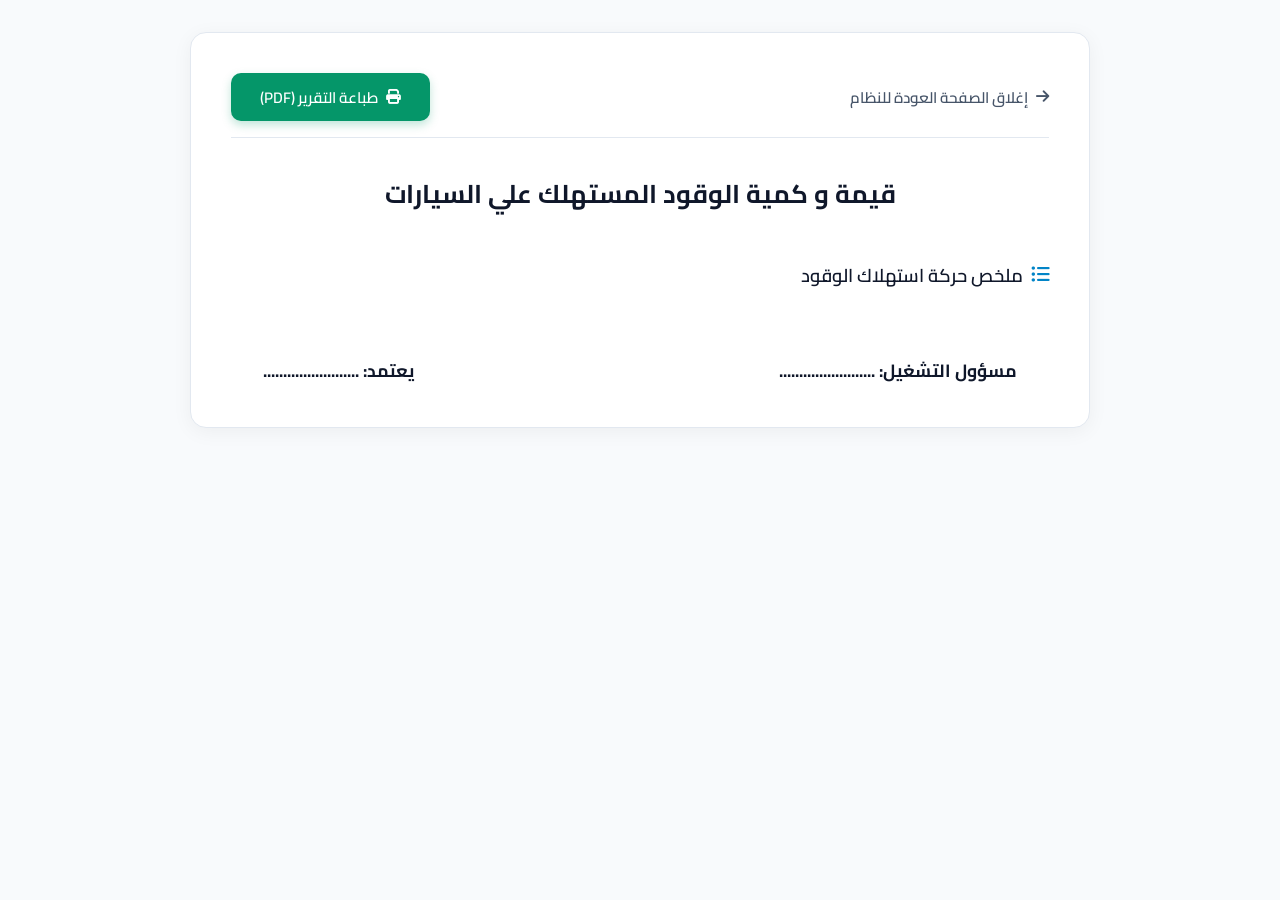
<file: report.html>
<!DOCTYPE html>
<html lang="ar" dir="rtl">
<head>
    <meta charset="UTF-8">
    <meta name="viewport" content="width=device-width, initial-scale=1.0">
    <title>تقرير حركات صرف الوقود</title>
    <!-- Google Fonts for Cairo & Outfit -->
    <link rel="stylesheet" href="https://fonts.googleapis.com/css2?family=Cairo:wght@400;600;700&family=Outfit:wght@500;700&display=swap">
    <!-- Font Awesome for premium icons -->
    <link rel="stylesheet" href="https://cdnjs.cloudflare.com/ajax/libs/font-awesome/6.4.0/css/all.min.css">
    <style>
        :root {
            --primary-color: #0f172a;
            --secondary-color: #475569;
            --border-color: #cbd5e1;
            --success-color: #059669;
        }

        * {
            box-sizing: border-box;
            margin: 0;
            padding: 0;
        }

        body {
            font-family: 'Cairo', sans-serif;
            background-color: #f8fafc;
            color: var(--primary-color);
            direction: rtl;
            text-align: right;
            padding: 2rem;
            min-height: 100vh;
        }

        .report-container {
            max-width: 900px;
            margin: 0 auto;
            background: #ffffff;
            border: 1px solid #e2e8f0;
            border-radius: 16px;
            padding: 2.5rem;
            box-shadow: 0 4px 20px rgba(0, 0, 0, 0.05);
            position: relative;
        }

        /* Header print button */
        .actions-bar {
            display: flex;
            justify-content: space-between;
            align-items: center;
            margin-bottom: 2rem;
            border-bottom: 1px solid #e2e8f0;
            padding-bottom: 1rem;
        }

        .back-link {
            color: var(--secondary-color);
            text-decoration: none;
            font-size: 0.95rem;
            display: inline-flex;
            align-items: center;
            gap: 0.5rem;
            font-weight: 600;
            transition: color 0.2s;
        }

        .back-link:hover {
            color: var(--primary-color);
        }

        .btn-print {
            background-color: var(--success-color);
            color: white;
            border: none;
            padding: 0.6rem 1.8rem;
            border-radius: 10px;
            font-family: 'Cairo', sans-serif;
            font-weight: 600;
            font-size: 0.95rem;
            cursor: pointer;
            display: inline-flex;
            align-items: center;
            gap: 0.5rem;
            box-shadow: 0 4px 10px rgba(5, 150, 105, 0.25);
            transition: all 0.2s;
        }

        .btn-print:hover {
            background-color: #047857;
            transform: translateY(-1px);
            box-shadow: 0 6px 15px rgba(5, 150, 105, 0.35);
        }

        /* Document Header */
        .doc-header {
            text-align: center;
            margin-bottom: 2.5rem;
        }

        .logo-box {
            display: inline-flex;
            align-items: center;
            justify-content: center;
            background: #f1f5f9;
            border-radius: 16px;
            padding: 0.75rem;
            margin-bottom: 1rem;
        }

        .logo-box i {
            font-size: 2rem;
            color: #0284c7;
        }

        .doc-title {
            font-size: 1.6rem;
            font-weight: 700;
            color: var(--primary-color);
            margin-bottom: 0.5rem;
        }

        .doc-meta {
            font-size: 0.85rem;
            color: var(--secondary-color);
        }

        /* Tables */
        .report-table-wrapper {
            margin-bottom: 2rem;
        }

        .table-title {
            font-size: 1.15rem;
            font-weight: 600;
            margin-bottom: 0.8rem;
            color: var(--primary-color);
            display: flex;
            align-items: center;
            gap: 0.5rem;
        }

        .table-title i {
            color: #0284c7;
        }

        table {
            width: 100%;
            border-collapse: collapse;
            font-size: 0.95rem;
            margin-top: 0.5rem;
        }

        th {
            background-color: #f8fafc;
            color: var(--primary-color);
            font-weight: 700;
            padding: 0.9rem 1rem;
            border: 1px solid var(--border-color);
            text-align: right;
        }

        td {
            padding: 0.9rem 1rem;
            border: 1px solid var(--border-color);
            color: #334155;
        }

        tr:nth-child(even) td {
            background-color: #fcfdfe;
        }

        .text-number {
            font-family: 'Outfit', sans-serif;
            font-weight: 600;
            text-align: left;
            direction: ltr;
        }

        .text-bold {
            font-weight: 700;
        }

        .total-row {
            background-color: #f1f5f9 !important;
            font-weight: 700;
        }

        .total-row td {
            color: var(--primary-color);
            font-weight: 700;
            background-color: #f1f5f9 !important;
        }

        /* Page chunks styling for screen view */
        .page-chunk {
            margin-bottom: 2rem;
            page-break-after: always;
        }
        .details-table {
            width: 100%;
            border-collapse: collapse;
            margin-top: 1rem;
            font-size: 0.95rem;
        }
        .details-table th {
            background-color: #f8fafc;
            color: var(--primary-color);
            font-weight: 700;
            padding: 0.6rem 0.8rem;
            border: 1px solid var(--border-color);
            text-align: right;
        }
        .details-table td {
            padding: 0.6rem 0.8rem;
            border: 1px solid var(--border-color);
            color: #334155;
        }
        .details-table tr:nth-child(even) td {
            background-color: #fcfdfe;
        }

        .signature-section {
            margin-top: 3rem;
            display: flex;
            justify-content: space-between;
            font-size: 1.1rem;
            font-weight: 700;
            padding: 0 2rem;
            direction: rtl;
        }

        /* Print Media Queries */
        @media print {
            @page {
                margin: 0;
                size: A4 portrait;
            }

            .signature-section {
                margin-top: 2rem !important;
                page-break-inside: avoid !important;
            }

            body {
                background-color: #ffffff !important;
                padding: 1cm 0.6cm !important;
                margin: 0 !important;
                color: #000000 !important;
                width: 100% !important;
                box-sizing: border-box !important;
            }

            #pagesWrapper {
                width: 100% !important;
                margin: 0 !important;
                padding: 0 !important;
            }

            .report-container {
                border: none !important;
                box-shadow: none !important;
                padding: 0 !important;
                width: 100% !important;
                max-width: 100% !important;
                margin: 0 auto !important;
                box-sizing: border-box !important;
            }

            .page-chunk {
                margin: 0 auto !important;
                padding: 0 !important;
                box-sizing: border-box !important;
                border: none !important;
                box-shadow: none !important;
                width: 100% !important;
                max-width: 100% !important;
                page-break-after: always !important;
                break-after: page !important;
            }

            .page-chunk:last-child {
                page-break-after: avoid !important;
                break-after: avoid !important;
            }

            .no-print {
                display: none !important;
            }

            table, .details-table {
                width: 100% !important;
                max-width: 100% !important;
                table-layout: auto !important;
            }

            table {
                font-size: 8.5pt !important;
            }

            th, td {
                border: 1px solid #94a3b8 !important;
                padding: 0.4rem 0.5rem !important;
            }

            .total-row td {
                background-color: #e2e8f0 !important;
            }

            .details-table {
                font-size: 7.5pt !important;
            }

            .details-table th, .details-table td {
                padding: 1px 3px !important;
                line-height: 1.1 !important;
                border: 1px solid #94a3b8 !important;
            }

            tr {
                page-break-inside: avoid !important;
                break-inside: avoid !important;
            }
        }
    </style>
</head>
<body>
    <div id="pagesWrapper">
        <div class="report-container page-chunk" id="mainPage">
            <!-- Action bar (hidden in print) -->
            <div class="actions-bar no-print">
                <a href="javascript:window.close()" class="back-link">
                    <i class="fas fa-arrow-right"></i> إغلاق الصفحة العودة للنظام
                </a>
                <button class="btn-print" onclick="window.print()">
                    <i class="fas fa-print"></i> طباعة التقرير (PDF)
                </button>
            </div>

            <!-- Document Header -->
            <div class="doc-header">
                <h1 class="doc-title" id="docTitle">قيمة و كمية الوقود المستهلك علي السيارات</h1>
                <p class="doc-meta" id="docMonth" style="font-size: 1.4rem; font-weight: 700; color: var(--primary-color); margin-top: 0.4rem; text-align: center;"></p>
            </div>

            <!-- Results Table Section -->
            <div class="report-table-wrapper">
                <h2 class="table-title" id="tableTitle"><i class="fas fa-list-ul"></i> ملخص حركة استهلاك الوقود</h2>
                <table id="reportTable">
                    <thead id="tableHead">
                        <!-- Dynamic Headers -->
                    </thead>
                    <tbody id="tableBody">
                        <!-- Dynamic Rows -->
                    </tbody>
                </table>
            </div>

            <!-- Signature block -->
            <div class="signature-section">
                <span>مسؤول التشغيل: ........................</span>
                <span>يعتمد: ........................</span>
            </div>
        </div>
    </div>

    <script>
        document.addEventListener('DOMContentLoaded', () => {

            // Load localStorage report data
            const rawData = localStorage.getItem('print_report_data');
            if (!rawData) {
                alert('لم يتم العثور على بيانات التقرير المعنية بالطباعة.');
                return;
            }

            const report = JSON.parse(rawData);
            const { mode, query, data, total_quantity, total_value } = report;
            const transactions = report.transactions || [];

            // Extract month from transaction dates
            let monthText = "";
            if (transactions.length > 0) {
                const monthsArabic = {
                    "01": "يناير", "02": "فبراير", "03": "مارس", "04": "أبريل",
                    "05": "مايو", "06": "يونيو", "07": "يوليو", "08": "أغسطس",
                    "09": "سبتمبر", "10": "أكتوبر", "11": "نوفمبر", "12": "ديسمبر"
                };
                
                const uniqueMonths = new Set();
                const uniqueYears = new Set();
                transactions.forEach(tx => {
                    if (tx.date) {
                        const match = tx.date.match(/^(\d{4})-(\d{2})-/);
                        if (match) {
                            uniqueYears.add(match[1]);
                            uniqueMonths.add(match[2]);
                        }
                    }
                });
                
                let yearText = "";
                if (uniqueYears.size > 0) {
                    const sortedYears = Array.from(uniqueYears).sort();
                    yearText = sortedYears.join(' - ');
                }
                
                if (uniqueMonths.size > 0) {
                    const sortedMonths = Array.from(uniqueMonths).sort();
                    const monthNames = sortedMonths.map(m => monthsArabic[m] || m);
                    if (monthNames.length === 1) {
                        monthText = `شهر ${monthNames[0]} ${yearText}`;
                    } else {
                        monthText = `الأشهر: ${monthNames.join('، ')} ${yearText}`;
                    }
                }
            }

            const docMonthEl = document.getElementById('docMonth');
            if (docMonthEl) {
                if (monthText) {
                    docMonthEl.innerText = monthText;
                } else {
                    docMonthEl.style.display = 'none';
                }
            }

            // Set Document title & UI Title
            let finalTitle = "";
            if (mode === 'region') {
                finalTitle = `قيمة و كمية الوقود المستهلك علي السيارات - ${query}`;
                document.getElementById('tableTitle').innerHTML = '<i class="fas fa-car-side"></i> اجمالي استهلاك السيارات بالمنطقة';
            } else {
                finalTitle = `قيمة و كمية الوقود المستهلك علي السيارة - ${query}`;
                document.getElementById('tableTitle').innerHTML = '<i class="fas fa-gas-pump"></i> تفاصيل استهلاك السيارة من الوقود';
            }
            
            document.getElementById('docTitle').innerText = finalTitle;
            document.title = finalTitle.replace(/\s+/g, '_');

            // Format numbers helper
            const formatNumber = (num, decimals = 2) => {
                return new Intl.NumberFormat('en-US', {
                    minimumFractionDigits: decimals,
                    maximumFractionDigits: decimals
                }).format(num);
            };

            // Build Table based on Mode
            const tHead = document.getElementById('tableHead');
            const tBody = document.getElementById('tableBody');

            if (mode === 'region') {
                // Table header for region
                tHead.innerHTML = `
                    <tr>
                        <th>نوع الوقود المنصرف</th>
                        <th>إجمالي الكمية (لتر)</th>
                        <th>إجمالي القيمة (ج.م)</th>
                        <th>عدد الحركات</th>
                    </tr>
                `;

                let totalTxs = 0;
                // Add rows
                data.forEach(veh => {
                    totalTxs += parseInt(veh.transactions) || 0;
                    const tr = document.createElement('tr');
                    tr.innerHTML = `
                        <td class="text-bold">${veh.description}</td>
                        <td class="text-number">${formatNumber(veh.quantity, 2)}</td>
                        <td class="text-number">${formatNumber(veh.value, 2)}</td>
                        <td class="text-number">${veh.transactions}</td>
                    `;
                    tBody.appendChild(tr);
                });

                // Add Total row
                const trTotal = document.createElement('tr');
                trTotal.className = 'total-row';
                trTotal.innerHTML = `
                    <td>الإجمالي العام</td>
                    <td class="text-number text-bold">${formatNumber(total_quantity, 2)}</td>
                    <td class="text-number text-bold">${formatNumber(total_value, 2)}</td>
                    <td class="text-number text-bold">${totalTxs}</td>
                `;
                tBody.appendChild(trTotal);

            } else {
                // Table header for car
                tHead.innerHTML = `
                    <tr>
                        <th>نوع الوقود المنصرف</th>
                        <th>إجمالي الكمية (لتر)</th>
                        <th>إجمالي القيمة (ج.م)</th>
                    </tr>
                `;

                // Add rows
                data.forEach(item => {
                    const tr = document.createElement('tr');
                    tr.innerHTML = `
                        <td class="text-bold">${item.description}</td>
                        <td class="text-number">${formatNumber(item.quantity, 2)}</td>
                        <td class="text-number">${formatNumber(item.value, 2)}</td>
                    `;
                    tBody.appendChild(tr);
                });

                // Add Total row
                const trTotal = document.createElement('tr');
                trTotal.className = 'total-row';
                trTotal.innerHTML = `
                    <td>الإجمالي العام</td>
                    <td class="text-number text-bold">${formatNumber(total_quantity, 2)}</td>
                    <td class="text-number text-bold">${formatNumber(total_value, 2)}</td>
                `;
                tBody.appendChild(trTotal);
            }

            // Render detailed transactions if they exist
            if (transactions.length > 0) {
                // Helper to extract numbers from plate string for sorting
                const extractPlateNumber = (plateStr) => {
                    if (!plateStr) return 0;
                    const match = String(plateStr).match(/\d+/);
                    return match ? parseInt(match[0], 10) : 0;
                };

                // Sort transactions by fuel type (description), plate (numeric), and date (ascending)
                transactions.sort((a, b) => {
                    // 1. Fuel Type (description)
                    const descA = a.description || "";
                    const descB = b.description || "";
                    if (descA !== descB) {
                        return descA.localeCompare(descB, 'ar');
                    }
                    
                    // 2. Plate Number (plate)
                    const plateA = a.plate || "";
                    const plateB = b.plate || "";
                    if (plateA !== plateB) {
                        const numA = extractPlateNumber(plateA);
                        const numB = extractPlateNumber(plateB);
                        if (numA !== numB) {
                            return numA - numB;
                        }
                        return plateA.localeCompare(plateB, 'ar');
                    }
                    
                    // 3. Date (ascending - oldest first)
                    const dateA = a.date || "";
                    const dateB = b.date || "";
                    return dateA.localeCompare(dateB);
                });

                const pagesWrapper = document.getElementById('pagesWrapper');
                const chunkDiv = document.createElement('div');
                chunkDiv.className = 'report-container page-chunk';
                chunkDiv.style.marginTop = '2rem';
                
                let headersHtml = `
                    <tr>
                        <th>م</th>
                        <th>قراءة العداد</th>
                        <th>رقم الحركة</th>
                        <th>تاريخ حركة الصرف</th>
                        ${mode === 'region' ? '<th>رقم السيارة</th>' : ''}
                        <th>كمية الصرف (لتر)</th>
                        <th>قيمة الصرف (ج.م)</th>
                        <th>اسم المحطة</th>
                        <th>نوع الوقود المنصرف</th>
                    </tr>
                `;

                let rowsHtml = '';
                transactions.forEach((tx, index) => {
                    const serialNum = index + 1;
                    rowsHtml += `
                        <tr>
                            <td class="text-number" style="text-align: center;">${serialNum}</td>
                            <td class="text-number" style="text-align: center;">${tx.odometer || '-'}</td>
                            <td class="text-number text-bold" style="text-align: center;">${tx.movement_number}</td>
                            <td class="text-number" style="text-align: center;">${tx.date}</td>
                            ${mode === 'region' ? `<td class="text-bold" style="text-align: center;">${tx.plate}</td>` : ''}
                            <td class="text-number text-bold">${formatNumber(tx.quantity, 2)}</td>
                            <td class="text-number text-bold">${formatNumber(tx.value, 2)}</td>
                            <td>${tx.station}</td>
                            <td class="text-bold">${tx.description}</td>
                        </tr>
                    `;
                });

                chunkDiv.innerHTML = `
                    <div class="doc-header" style="margin-bottom: 1.5rem;">
                        <h2 class="doc-title" style="font-size: 1.3rem;">سجل تفاصيل الحركة - ${mode === 'region' ? 'ادارة' : 'سيارة'} ${query} ${monthText ? `- ${monthText}` : ''}</h2>
                    </div>
                    <div class="report-table-wrapper">
                        <table class="details-table">
                            <thead>
                                ${headersHtml}
                            </thead>
                            <tbody>
                                ${rowsHtml}
                            </tbody>
                        </table>
                    </div>
                `;
                pagesWrapper.appendChild(chunkDiv);
            }

            // Trigger window print after rendering
            setTimeout(() => {
                window.print();
            }, 600);
        });
    </script>
</body>
</html>
</file>
